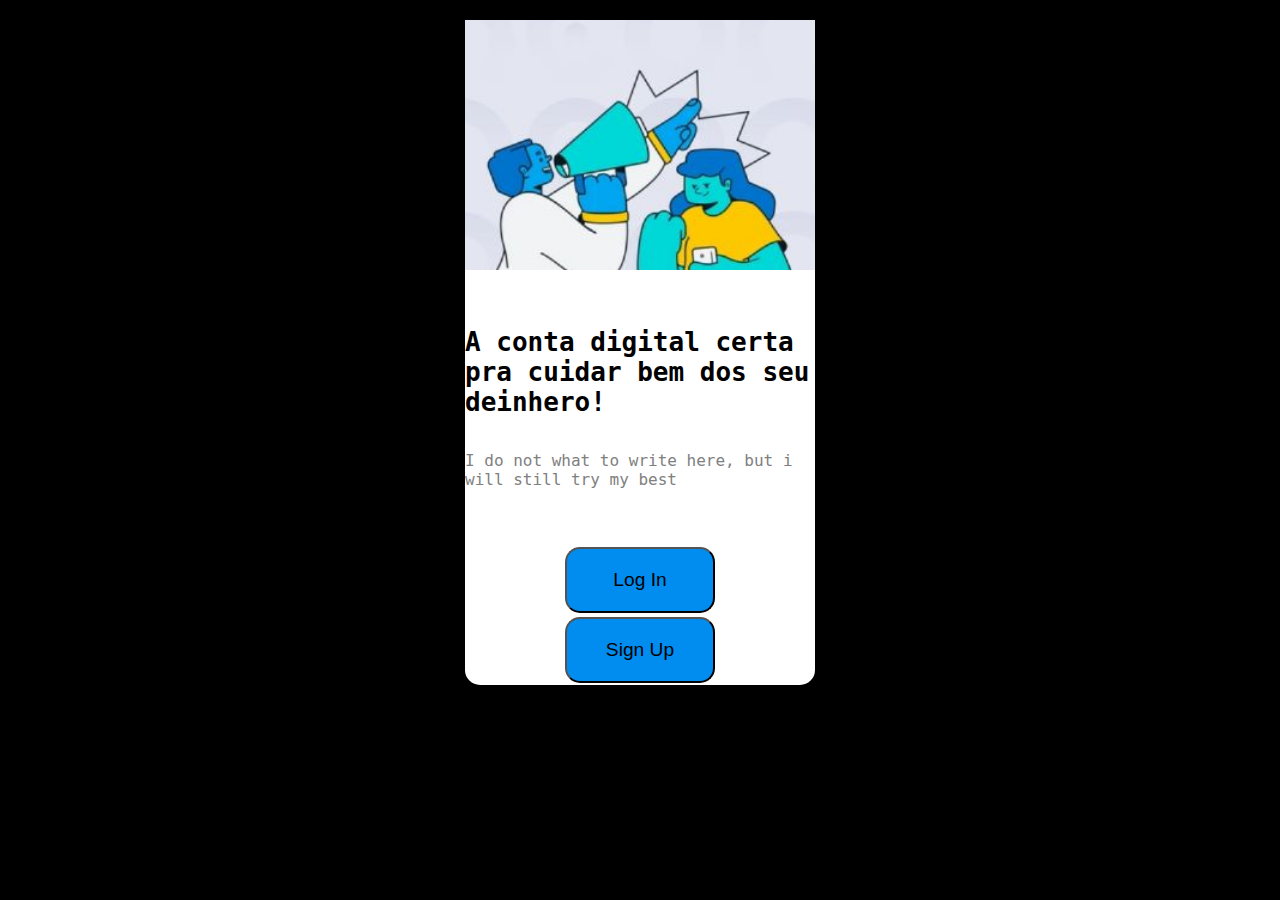
<file: pageOne.html>
<!DOCTYPE html>
<html lang=en>

<head>
    <meta charset=UTF-8>
    <meta http-equiv=X-UA-Compatible content=IE=edge>
    <meta name=viewport content=width=device-width, initial-scale=1.0>


    <meta http-equiv=X-UA-Compatible content=IE=edge>
    <meta name=viewport content=width=device-width, initial-scale=1.0>
    <meta name=description content=>
    <meta name=keywords content=>
    <meta name=author content=satinder singh>

    <meta property=og:url content= />
    <meta property=og:type content= />
    <meta property=og:title content=W />
    <meta property=og:description content= />
    <meta property=og:image content= />

    <meta name=twitter:card content=summary />
    <meta name=twitter:site content= />
    <meta name=twitter:creator content= />
    <meta property=og:url content= />
    <meta property=og:title content= />
    <meta property=og:description content= />
    <meta property=og:image content= />

    <title>gridZero</title>
    <link rel=stylesheet href=css/pageOne.css>

</head>

<body>
    <section>
        <header>
            <img src="images/grid_hero.JPG" alt="a random image">

        </header>

        <main>
            <div>
                <h1>A conta digital certa pra cuidar bem dos seu deinhero!</h1>
                <p>I do not what to write here, but i will still try my best</p>
            </div>
        </main>
        <footer>
            <button>Log In</button>
            <button>Sign Up</button>
        </footer>
    </section>
</body>

</html>
</file>
